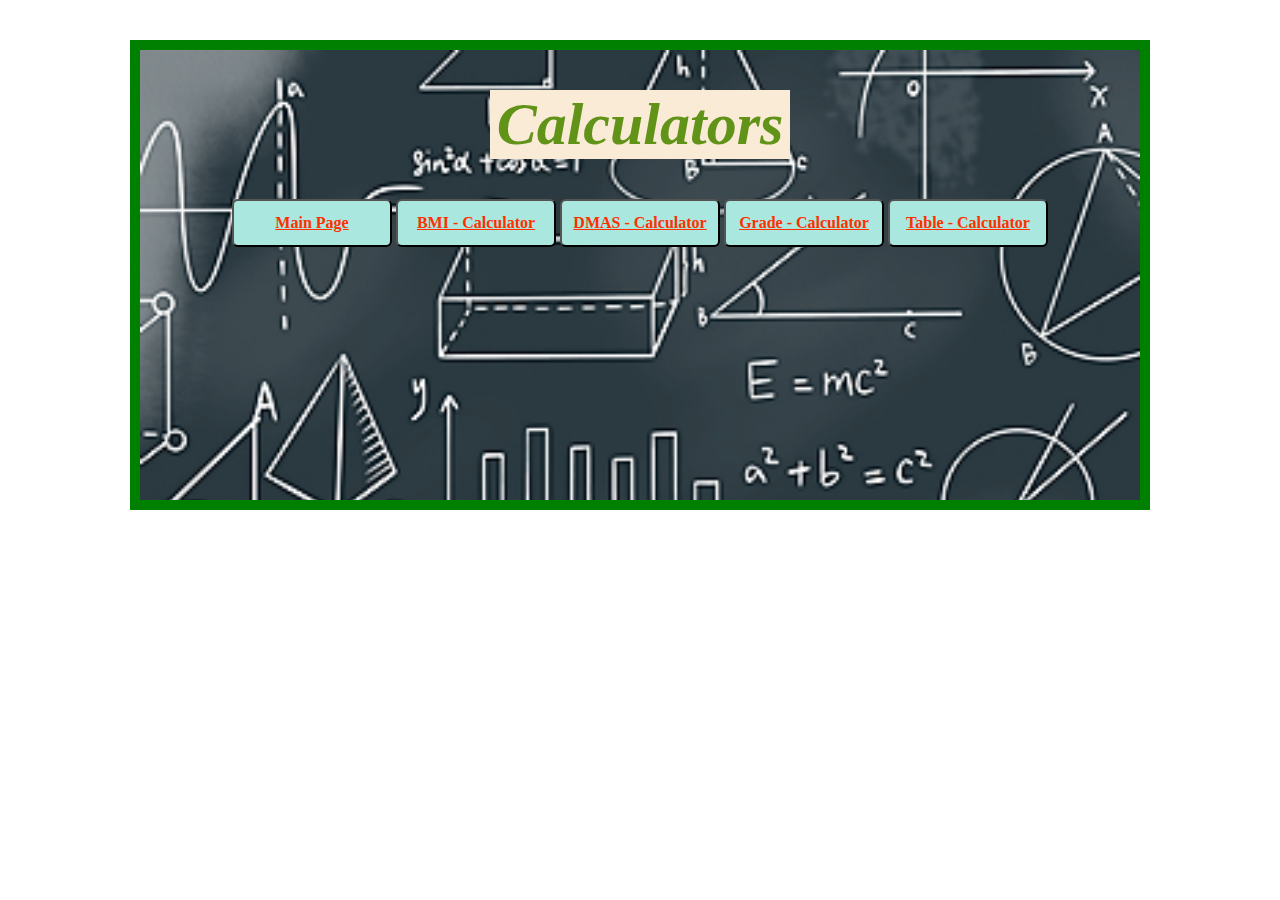
<file: index.html>
<!DOCTYPE html>
<html lang="en">
<head>
    <meta charset="UTF-8">
    <meta http-equiv="X-UA-Compatible" content="IE=edge">
    <meta name="viewport" content="width=device-width, initial-scale=1.0">
    <title>Document</title>
    <link rel="stylesheet" href="style.css">
</head>
<body>

    <div class="index-main-div">
        
            <div class="cal-heading-div">
                <h1 class="cal-heading">Calculators</h1>
                <br />
                <button class="btn-style btn"><a  href="./index.html" target="_blank">Main Page</a></button>
                <button class="btn-style btn"><a  href="./BMI.html" target="_blank"> BMI - Calculator</a></button>
                <button class="btn-style btn"><a  href="./dmas.html" target="_blank">DMAS - Calculator</a></button>
                <button class="btn-style btn"><a  href="./Grade.html" target="_blank">Grade - Calculator</a></button>
                <button class="btn-style btn"><a  href="./Table.html" target="_blank">Table - Calculator</a></button>
            </div>
        
    </div>



























<br />
<br />
<br />








<br />
<br />
<br />








<br />
<br />
<br />









    <script src="app.js"></script>
</body>
</html>
</file>
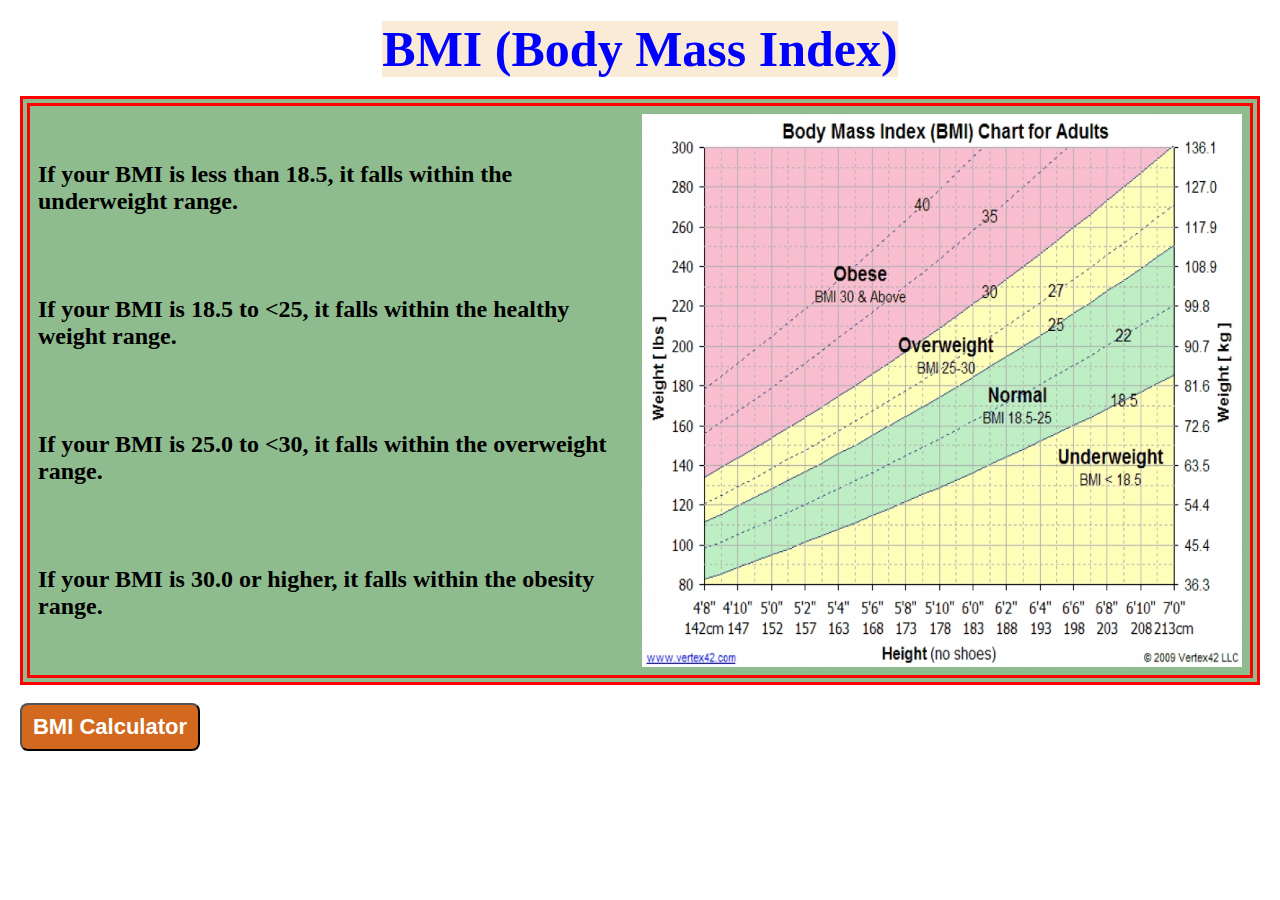
<file: BMI.html>
<!DOCTYPE html>
<html lang="en">
<head>
    <meta charset="UTF-8">
    <meta http-equiv="X-UA-Compatible" content="IE=edge">
    <meta name="viewport" content="width=device-width, initial-scale=1.0">
    <title>Document</title>
    <link rel="stylesheet" href="style.css">
</head>
<body>
    
    <div>
        <div class="bmi-h1-div">
            <h1 class="bmi-heading">BMI (Body Mass Index)</h1>
        </div>
        <br />
        
        <div class="main-Div">
            
            <h2 class="para">
                <br />
                <!-- <br /> -->
                If your BMI is less than 18.5, it falls within the underweight range. 
                <br />
                <br />
                <br />
                <br />
                If your BMI is 18.5 to &lt;25, it falls within the healthy weight range.  
                <br />
                <br />
                <br />
                <br />
                If your BMI is 25.0 to &lt;30, it falls within the overweight range. 
                <br />
                <br />
                <br />
                <br />
                If your BMI is 30.0 or higher, it falls within the obesity range. 
                <br />
                <br />
            </h2>
            <img src="./Images/bmi.jpg" alt="BMI Chart" width="600px">
            
        </div>
         <br>
        <div class="BMI-btn-div">
            <button class="BMI-btn btn-style btn" onclick="BMI()">BMI Calculator</button>
        </div>
        <h2 class="abc"></h2>
    
    </div>





    <script src="app.js"></script>
</body>
</html>
</file>
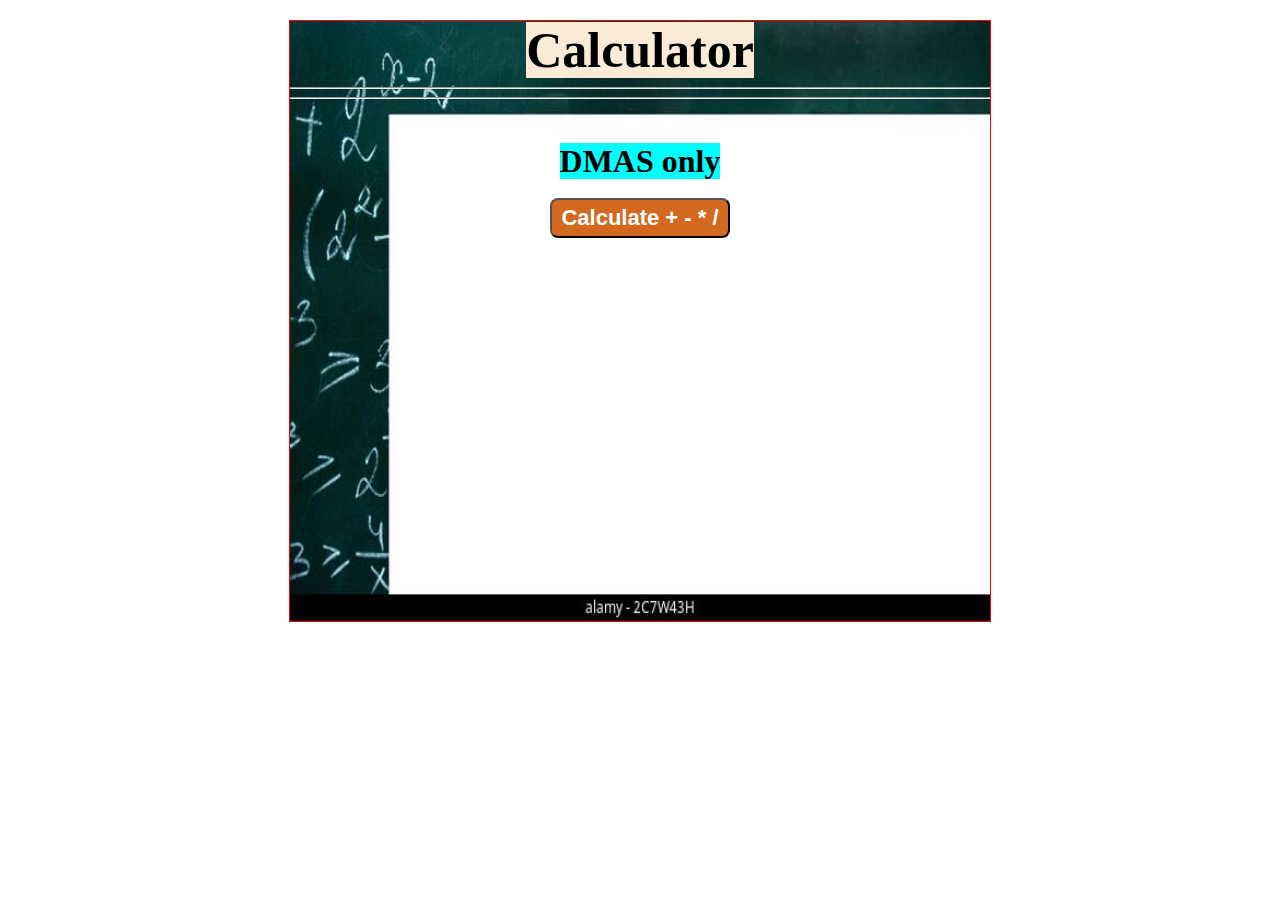
<file: dmas.html>
<!DOCTYPE html>
<html lang="en">
<head>
    <meta charset="UTF-8">
    <meta http-equiv="X-UA-Compatible" content="IE=edge">
    <meta name="viewport" content="width=device-width, initial-scale=1.0">
    <title>Document</title>
    <link rel="stylesheet" href="style.css">
</head>
<body>


    <div class="dmas-main-div">

        <h1 class="bmi-heading">Calculator</h1>
        <hr>
        <hr>
        <br>
        <br>
        <div class="DMAS-div">
            <h1 class="DMAS-h1">DMAS only   </h1>
            <br />
            <br />
            <button  class="BMI-btn" onclick="calculate()">Calculate + - * /</button>
            <br>
            <br>
            <br>
            <br>
            <br>
            
            <span class="DMAS-span"></span>
            <br />
        </div>
        
        
    </div>

    <script src="app.js"></script>
</body>
</html>
</file>
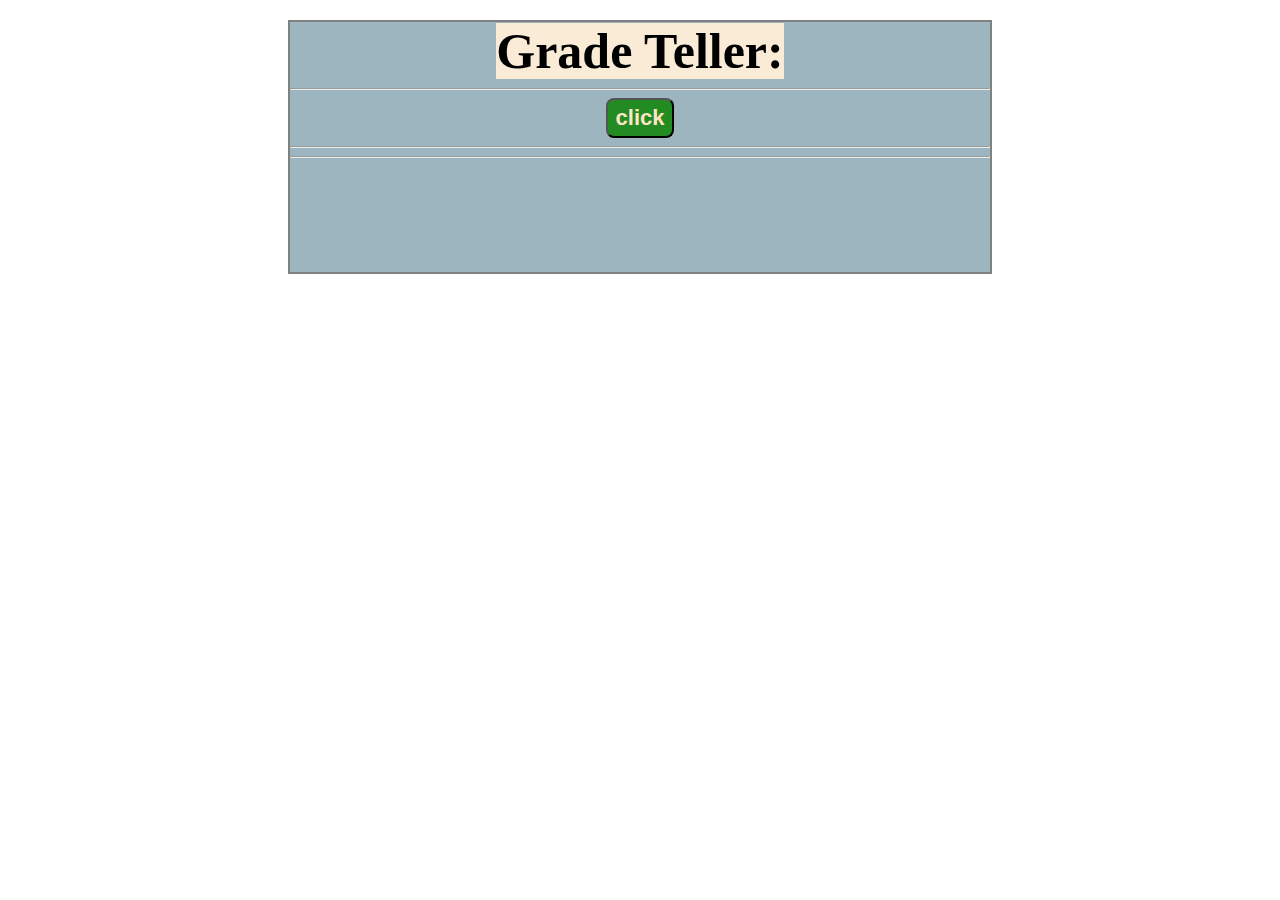
<file: Grade.html>
<!DOCTYPE html>
<html lang="en">
<head>
    <meta charset="UTF-8">
    <meta http-equiv="X-UA-Compatible" content="IE=edge">
    <meta name="viewport" content="width=device-width, initial-scale=1.0">
    <title>Document</title>
    <link rel="stylesheet" href="style.css">
</head>
<body>
    


<div class="grade-main-div">
    
    <h1 class="bmi-heading">Grade Teller:</h1>
    <hr>
    <button class="grade-teller-btn" onclick="gradeTeller()">click</button>
    <hr />
    <hr />
    <br>
    <span class="grade"></span><br />
</div>





    <script src="app.js"></script>
</body>
</html>
</file>
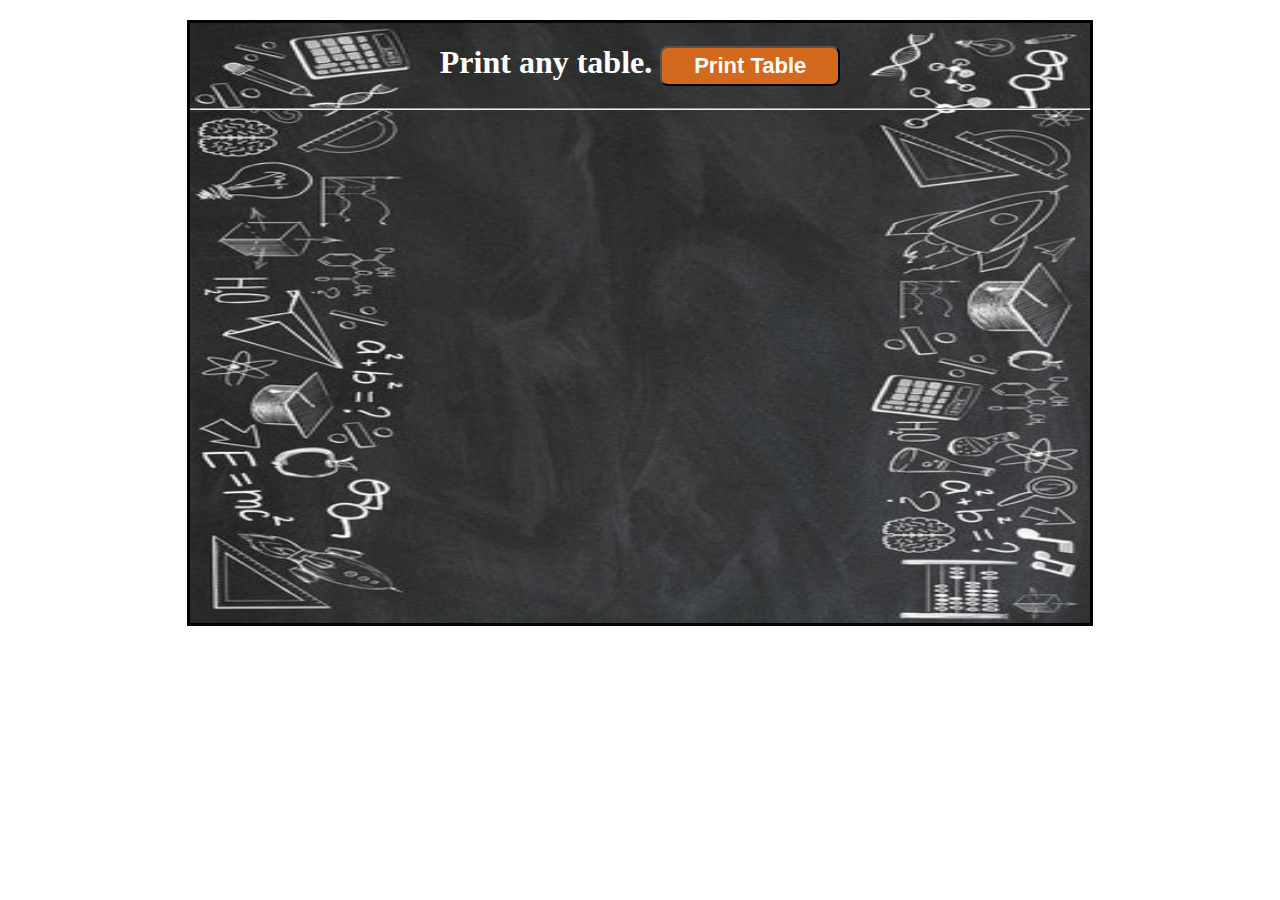
<file: Table.html>
<!DOCTYPE html>
<html lang="en">
<head>
    <meta charset="UTF-8">
    <meta http-equiv="X-UA-Compatible" content="IE=edge">
    <meta name="viewport" content="width=device-width, initial-scale=1.0">
    <title>Document</title>
    <link rel="stylesheet" href="style.css">
</head>
<body>
    <div class="table-div">
        <h1>Print any table. 
            <button class="BMI-btn" onclick="printTable()">Print Table</button></h1>
         
        <hr />
        <span class="table-span"></span>
    
    </div>
    





    <script src="app.js"></script>
</body>
</html>
</file>
<file: style.css>
body{
    margin: 10px;
    /* border: 2px solid red ; */
    padding: 10px;
}
/* ||   ||   ||   | (index.html css) |   ||   ||   || */
/*           ||   | (Starts    here) |   ||           */

.index-main-div{
    background-image: url(./Images/back.jpg);
    background-size: 100%;
    background-repeat: no-repeat;
    background: rgb(red, green, blue);
    margin: 0 auto;
    margin-top: 20px;
    border: 10px solid green;
    width: 1000px;
    height: 450px;
}
.btn-style{
    background-color: #aae7de;
    color: whitesmoke;
    width: 10rem;
    height: 3rem;
    border-radius: 6px;
    font-size: 16px;
    font-weight: bold;
    transition-duration: 0.4s;
    cursor: pointer;   
}
a{
    color: #ff3000;
    font-family: 'Times New Roman', Times, serif;
    /* letter-spacing: 1px; */
 
}
.btn:hover{
    background-color: rgb(212, 225, 254);
    color: black;
    width: 12rem;
    height: 3.3rem;

}
.opct{
    opacity: 1;
}
.cal-heading-div{
    /* opacity: 100%; */
    text-align: center;

}

h1.cal-heading{
    font-size: 60px;
    color: rgb(98, 147, 25);
    font-style: italic;
    background-color: antiquewhite;
    width: 300px;
    display: inline-block;

}

/* ||   ||   ||   | (index.html css) |   ||   ||   || */
/*           ||   | (Ends      here) |   ||           */




















/* ||   ||   ||   | (BMI.html css) |   ||   ||   || */
/*           ||   | (Starts  here) |   ||           */

.bmi-h1-div{
    text-align: center;
    color: blue;
}

.bmi-heading{
    background-color: antiquewhite;
    display: inline;
    /* width: 100px; */
    font-size: 50px;
}



.main-Div{
    display: flex;
    background-color: darkseagreen;
    border: 10px double red;
    padding: 8px;
}

.para{
    width: 800px;
}
.BMI-btn-div{
    display: inline;
    /* text-align: center; */
}

.BMI-btn {
    padding: 5px 8px;
    background-color: chocolate;
    color: white;
    font-weight: bold;
    font-size: 22px;
    border-radius: 8px;
    width: 180px;
}
.abc{
    display: inline;
}



/* ||   ||   ||   | (BMI.html css) |   ||   ||   || */
/*           ||   | (Ends----here) |   ||           */























/* ||   ||   ||   | (Table.html css) |   ||   ||   || */
/*           ||   | (Starts    here) |   ||           */


.table-div{
    background-image: url(./Images/maths2.jpg);
    /* opacity: 0.5; */
    background-size: 900px 600px;
    width: 900px;
    height: 600px;
    border: 3px solid black;
    text-align: center;
    margin: 0 auto;
}

div.table-div > h1{
    color: white;
}

span.table-span{
    color: aqua;
    word-spacing: 1rem;
    font-size: 28px;
    line-height: 0.8rem;
}




/* ||   ||   ||   | (Table.html css) |   ||   ||   || */
/*           ||   | (Ends------here) |   ||           */



























/* ||   ||   ||   | (dmas.html css) |   ||   ||   || */
/*           ||   | (Starts   here) |   ||           */

.dmas-main-div{
    border: 1px solid red;
    text-align: center;
    width: 700px;
    height: 600px;
    background-image: url(./Images/maths3.jpg);
    background-color: black;
    background-size: 100% 100%;
    margin: 0 auto;
}


.DMAS-div{
    /* height: 200px; */
    /* width: 700px; */
    /* border: 5px dashed red; */
}
.DMAS-h1{
    background-color: cyan;
    width: 400px;
    display: inline;
    
}

.DMAS-span{
    background-color: darkgray;
}

/* ||   ||   ||   | (dmas.html css) |   ||   ||   || */
/*           ||   | (Ends-----here) |   ||           */

























/* ||   ||   ||   | (dmas.html css) |   ||   ||   || */
/*           ||   | (Starts   here) |   ||           */

.grade-main-div{
    background-color: #9cb5be;
    text-align: center;
    margin: 0 auto;
    border: 2px solid gray;
    width: 700px;
    height: 250px;

}





.grade-teller-btn {
    text-align: center;
    padding: 5px 8px;
    background-color: forestgreen;
    color: bisque;
    font-weight: bold;
    font-size: 22px;
    border-radius: 8px;
}










    
    /* ||   ||   ||   | (dmas.html css) |   ||   ||   || */
    /*           ||   | (Ends-----here) |   ||           */
</file>
